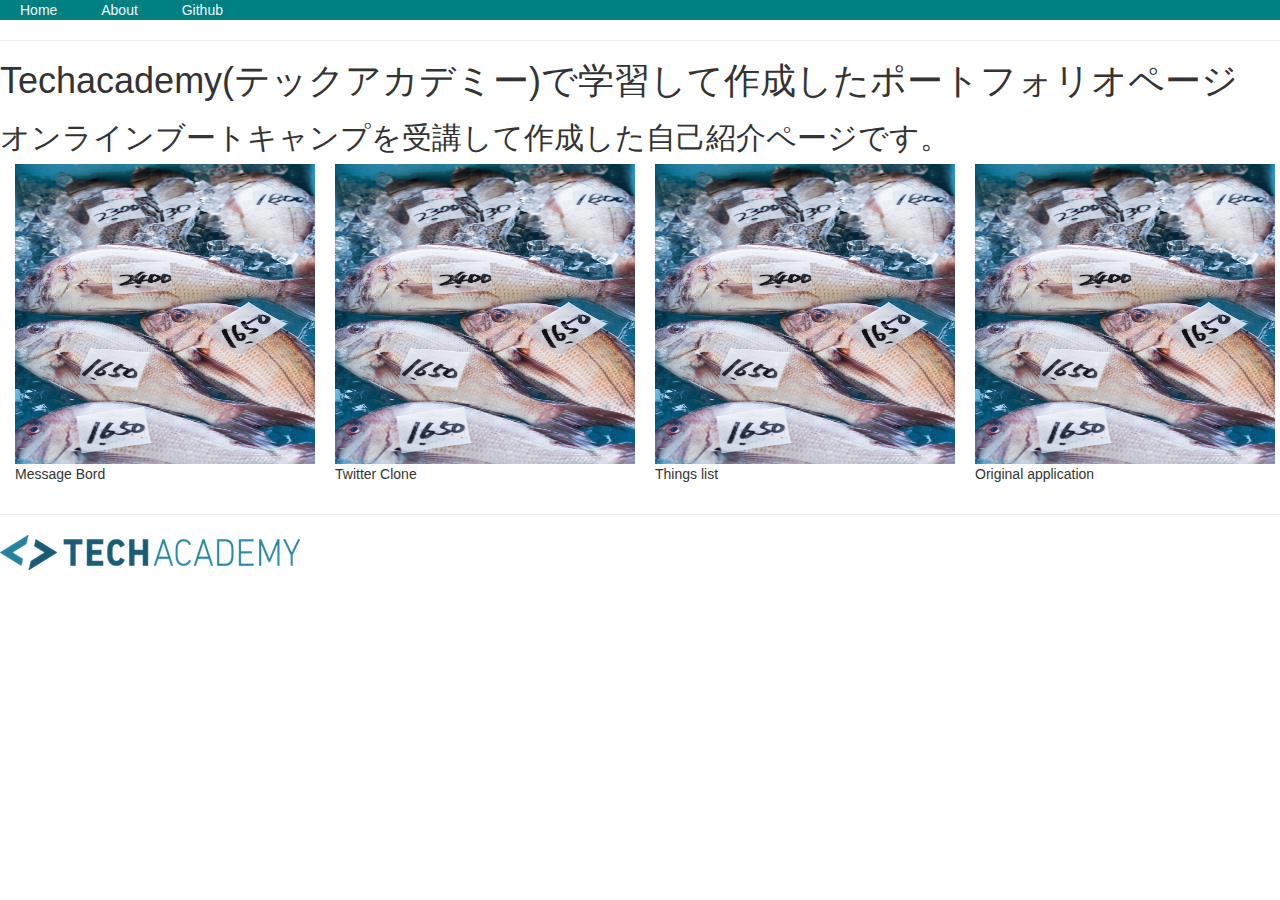
<file: index.html>
<!DOCTYPE html>
<html lang="ja">
<head>
    <meta charset="UTF-8" />
    <meta http-equiv="X-UA-Compatible" content="IE=edge">
    <meta name="viewport" content="width=device-width, initial-scale=1">
    <meta name="keywords" content="テックアカデミー 課題,テックアカデミー ポートフォリオ">
    <meta name="discripton" content="このサイトは、テックアカデミーを受講した中で作成した課題の一つであるポートフォリオページです。">
        <title>Techacademy(テックアカデミー)のrubyブートキャンプを学習して作成した課題-1</title>
    <link rel="stylesheet" href="index.css" />
    <!-- BootstrapのCSS読み込み -->
    <link rel="stylesheet" href="//maxcdn.bootstrapcdn.com/bootstrap/3.3.5/css/bootstrap.min.css">
    <!-- jQuery読み込み -->
    <script src="//ajax.googleapis.com/ajax/libs/jquery/1.11.3/jquery.min.js"></script>
    <!-- BootstrapのJS読み込み -->
    <script src="//maxcdn.bootstrapcdn.com/bootstrap/3.3.5/js/bootstrap.min.js"></script>
</head>

<body>
  <div class="header">
    <div class="menu">
      <ul>
        <li><a href="index.html">Home</a></li>
        <li><a href="about.html">About</a></li>
        <li><a href="https://github.com/koichiro-hayashi/koichiro-hayashi.github.io" target="_blank">Github</a></li>
      </ul>
    </div>
  </div>
  <hr />  
    <h1>Techacademy(テックアカデミー)で学習して作成したポートフォリオページ</h1>
    <h2>オンラインブートキャンプを受講して作成した自己紹介ページです。</h2>
    <div class="container-fluid">
      <div class="row">
        <div class="col-sm-3">
          <img src="fishfishfish.jpg" width="300" height="300" alt="fish-image" />
          <p>
           Message Bord
          </p>
        </div>
        <div class="col-sm-3">
          <img src="fishfishfish.jpg" width="300" height="300" alt="fish-image" />
          <p>
           Twitter Clone
          </p>
        </div>
        <div class="col-sm-3">
          <img src="fishfishfish.jpg" width="300" height="300" alt="fish-image" />
          <p>
           Things list
          </p>
        </div>
        <div class="col-sm-3">
          <img src="fishfishfish.jpg" width="300" height="300" alt="fish-image" />
          <p>
           Original application
          </p>
        </div>        
      </div>
    </div>
  <hr />
      <img src="logo-techacademy.png" alt="TechAcademy-logo" />
    </body>
</html>
</file>
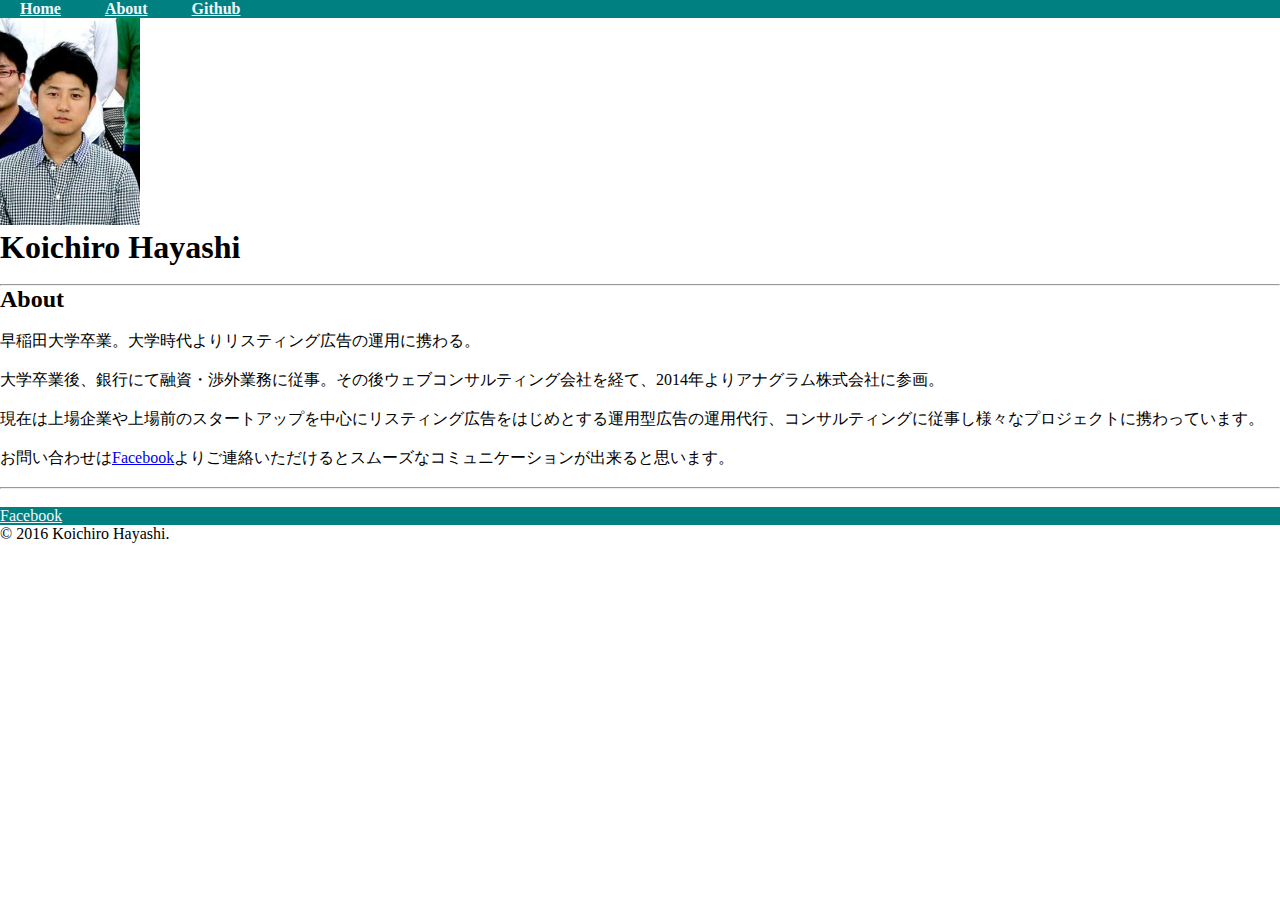
<file: about.html>
<!DOCTYPE html>
<html lang="ja">
  <head>
    <meta charset="utf-8" />
    <title>Koichiro Hayashi | About</title>
    <link rel="stylesheet" href="about.css" />
  </head>
  <body>
    <header>
      <nav>
        <ul>
          <li><a href="index.html">Home</a></li>
          <li><a href="about.html">About</a></li>
          <li><a href="https://github.com/koichiro-hayashi" target=_blank">Github</a></li>
        </ul>
      </nav>
      <div id="logo">
        <img src="160202_profile_picture_02.PNG" alt="" />
        <h1>Koichiro Hayashi</h1>
        <br />
        <hr />
      </div>
    </header>
    <div class="container">
      <section>
        <h2>About</h2>
        <br />
        <p>早稲田大学卒業。大学時代よりリスティング広告の運用に携わる。</p>
        <br />
        <p>大学卒業後、銀行にて融資・渉外業務に従事。その後ウェブコンサルティング会社を経て、2014年よりアナグラム株式会社に参画。</p>
        <br />
        <p>現在は上場企業や上場前のスタートアップを中心にリスティング広告をはじめとする運用型広告の運用代行、コンサルティングに従事し様々なプロジェクトに携わっています。</p>
        <br />
        <p>お問い合わせは<a href="https://www.facebook.com/koichiro.hayashi.37 target=_blank" >Facebook</a>よりご連絡いただけるとスムーズなコミュニケーションが出来ると思います。</p>
        <br />
        <hr />
        <br />
        <ul>
          <li><a href="https://www.facebook.com/koichiro.hayashi.37" target=_blank">Facebook</a></li>

        </ul>
      </section>
      <footer>
        <p>&copy; 2016 Koichiro Hayashi.</p>
      </footer>
    </div>
  </body>
</html>
</file>
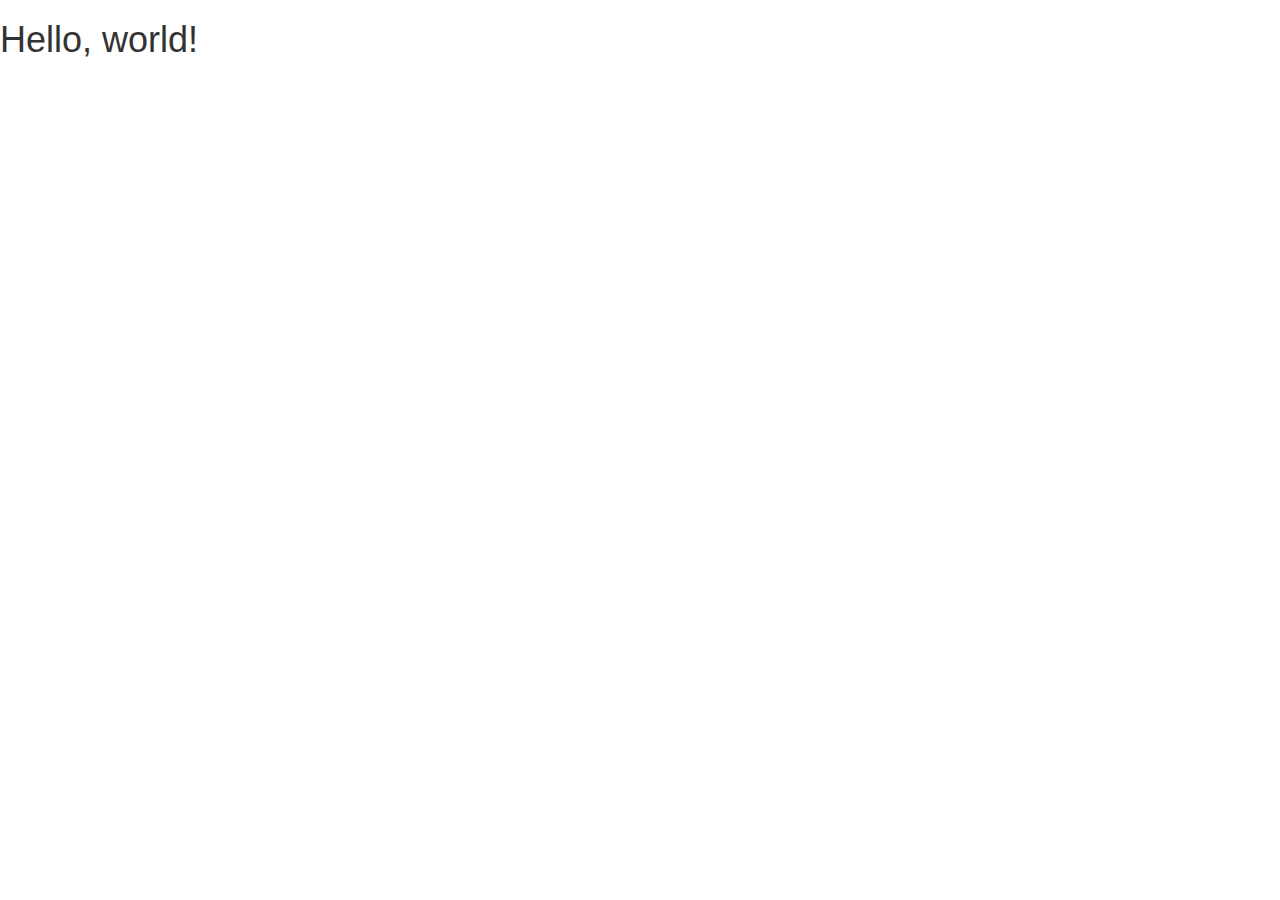
<file: index02.html>
<!DOCTYPE html>
<html lang="ja">
  <head>
    <meta charset="utf-8">
    <meta http-equiv="X-UA-Compatible" content="IE=edge">
    <meta name="viewport" content="width=device-width, initial-scale=1">
    <title>Bootstrap Sample</title>
    <!-- BootstrapのCSS読み込み -->
    <link rel="stylesheet" href="//maxcdn.bootstrapcdn.com/bootstrap/3.3.5/css/bootstrap.min.css">
    <!-- jQuery読み込み -->
    <script src="//ajax.googleapis.com/ajax/libs/jquery/1.11.3/jquery.min.js"></script>
    <!-- BootstrapのJS読み込み -->
    <script src="//maxcdn.bootstrapcdn.com/bootstrap/3.3.5/js/bootstrap.min.js"></script>
  </head>
  <body>
    <h1>Hello, world!</h1>
  </body>
</html>
</file>
<file: index.css>
* {
  margin: 0;
  padding: 0;
}

nav ul li a {
  text-decoration: none;
  font-weight: bold;
}

div ul li {
    margin: 0 20px;
    display: inline-block;
}

ul {
    background: #008080;
}

ul li a {
    color: #f0f8ff;
}
</file>
<file: about.css>
* {
  margin: 0;
  padding: 0;
}

nav ul li {
  text-decoration: none;
  font-weight: bold;
}

nav ul li {
    margin: 0 20px;
    display: inline-block;
}

ul {
    background: #008080;
}

ul li a {
    color: #f0f8ff;
}
</file>
